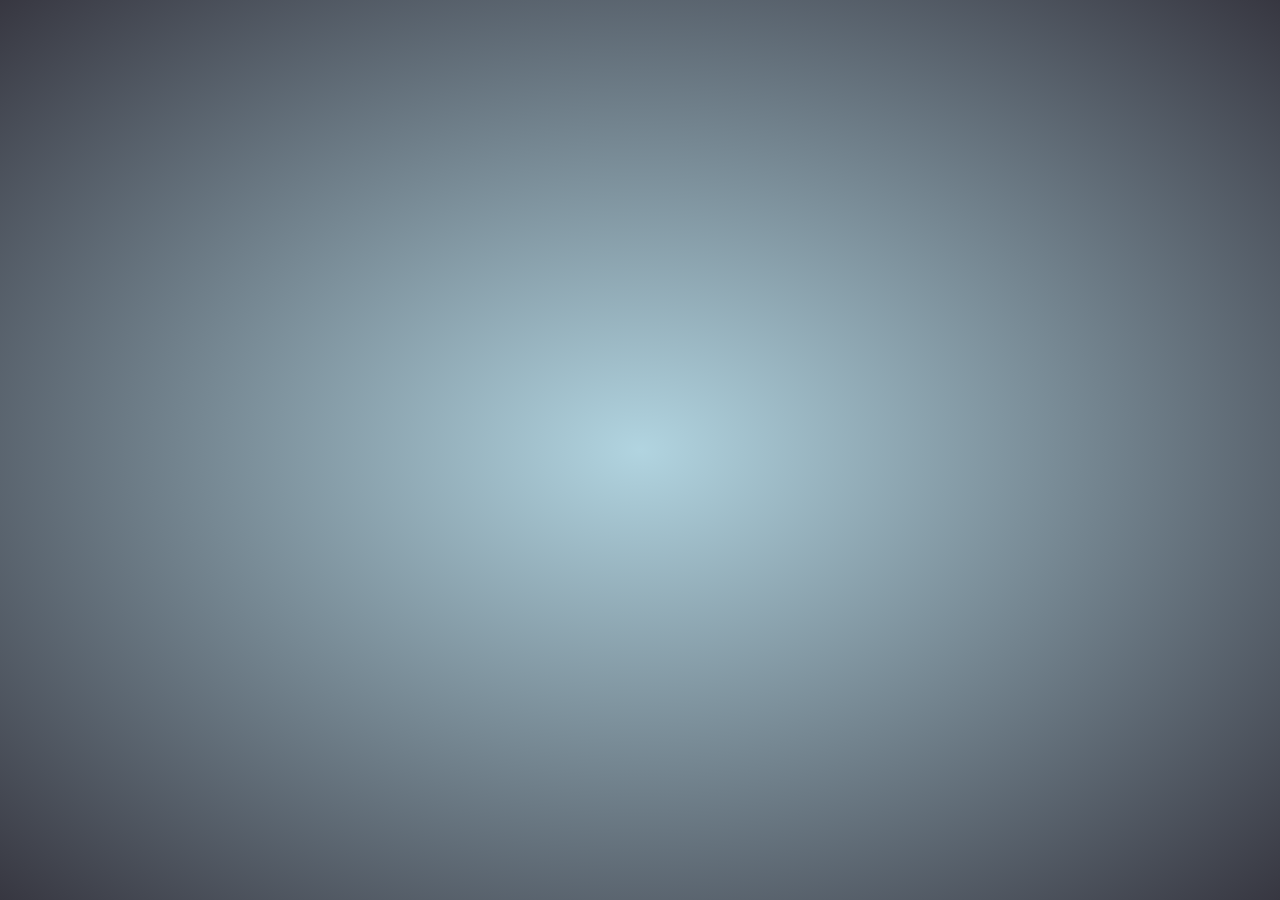
<file: index.html>
<!DOCTYPE html>
	<html lang="fr" class="document">
		<head>
			<title>Background gradient #1</title>
		<meta charset="utf-8" />
		<meta name="description" content="A radial gradient using the mouse pointer as the origin, with Javascript" />
		<meta name="viewport" content="width=device-width, initial-scale=1" />
		<link rel="stylesheet" href="style.css" />
		</head>
		<body class="page">
			<script src="script.js"></script>
		</body>
	</html>
</file>
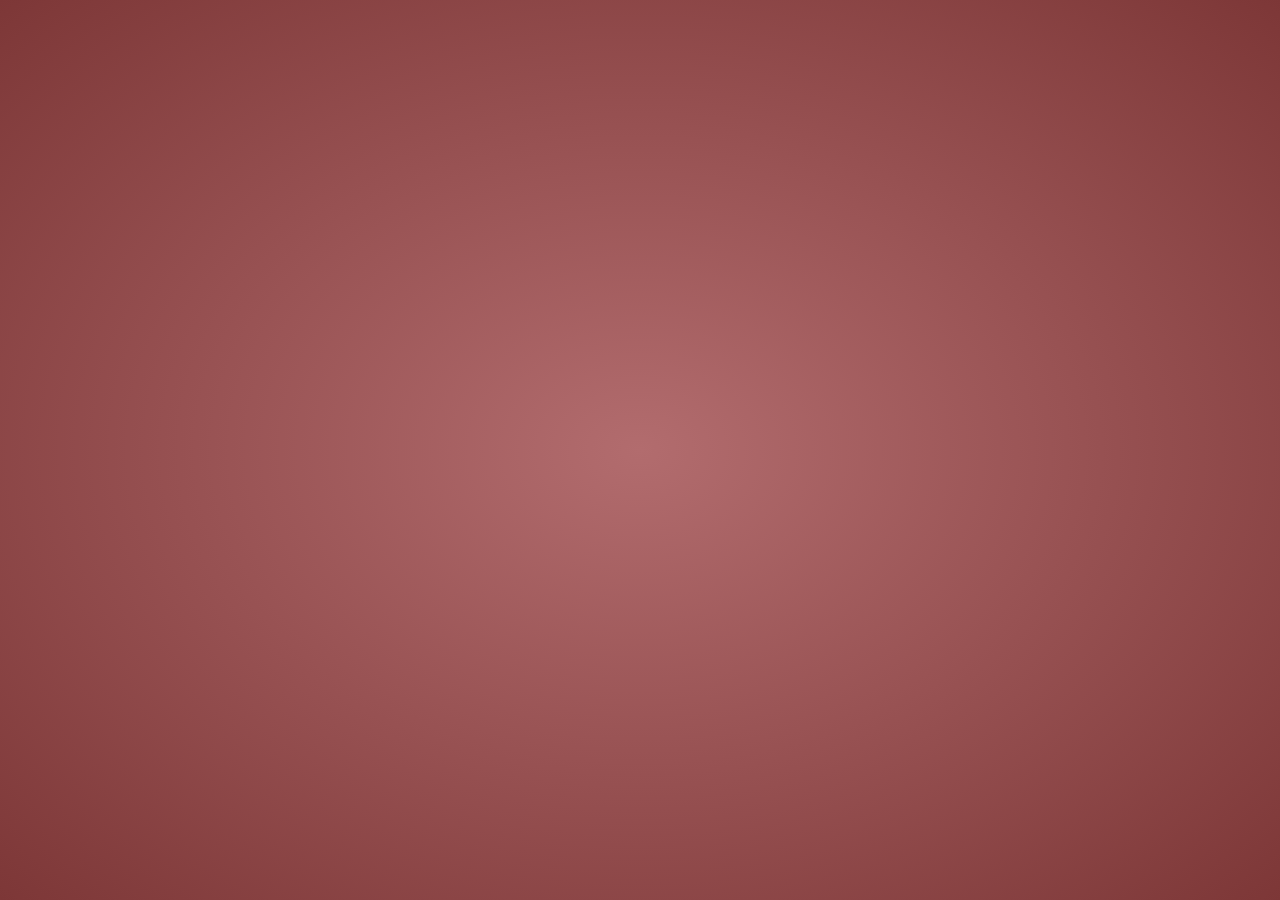
<file: background_gradient_1.html>
<!DOCTYPE html>
	<html>
		<head>
			<title>Background gradient #1</title>
			<meta charset="utf-8" />
			<meta name="viewport" content="width=device-width" />
            <style type="text/css">
            	html {
					width: 100%;
					height: 100%;
				}
				body {
					color: #E7C1B8;
				    overflow: hidden;
				    background: #7D3737;
					background: radial-gradient( at center, #B26C6E, #7D3737 );
				} 
			</style>
		</head>
		<body>
			<script type="text/javascript">
				var getWindowSize = (function() {
				var de = document.documentElement,
					root = de && de.clientHeight === 0;
				function isDocumentElementHeightOff () { 
					var d = document,
						div = d.createElement('div');
					div.style.height = "2500px";
					d.body.insertBefore(div, d.body.firstChild);
					var r = d.documentElement.clientHeight > 2400;
					d.body.removeChild(div);
					return r;
				}
				if (typeof document.clientWidth == "number") {
					return function () {
						return { width: document.clientWidth, height: document.clientHeight };
					};
				} else if (root || isDocumentElementHeightOff()) {
					var b = document.body;
					return function () {
						return { width: b.clientWidth, height: b.clientHeight };
					};
				} else {
					return function () {
						return { width: de.clientWidth, height: de.clientHeight };
					};
				}
			})();
			window.onload = function() {
				this.addEventListener('mousemove', function(e) {
					var x = Math.round( e.clientX / getWindowSize().width * 100);
					var y = Math.round( e.clientY / getWindowSize().height * 100);
					document.getElementsByTagName('body')[0].style.background = 'radial-gradient(at ' + x + '% ' + y + '%, #B26C6E, #7D3737)';
				});
			};
			</script>
		</body>
	</html>
</file>
<file: style.css>
*,
*:before,
*:after {
	margin: 0;
	padding: 0;
	box-sizing: border-box;
	border: 0;
}

.document {
	width: 100%;
	height: 100%;
}

.page {
	color: #E7C1B8;
    overflow: hidden;
    background: #373741;
	background: radial-gradient(at center, #B1D4E0, #373741);
}
</file>
